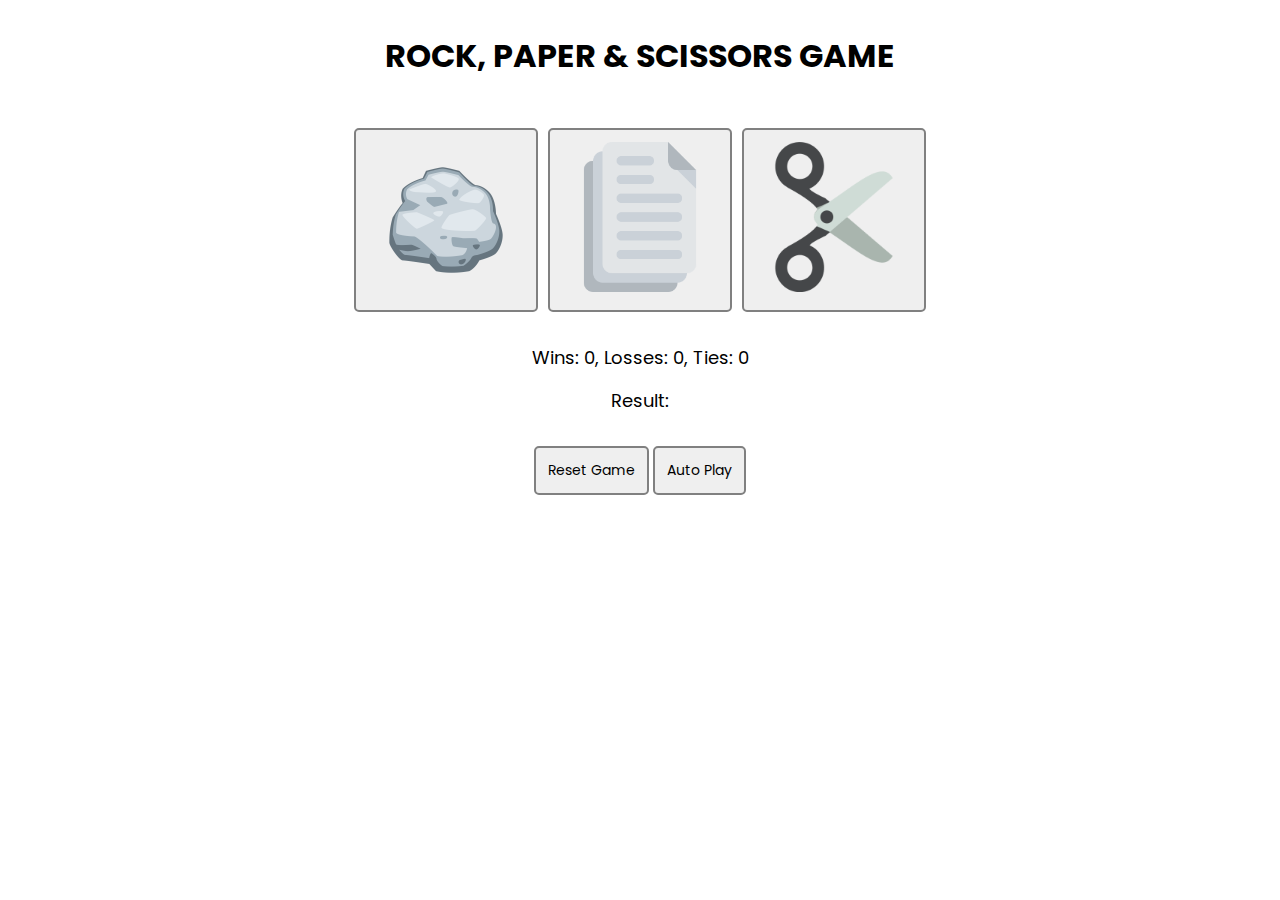
<file: RPS-Game/index.html>
<!DOCTYPE html>
<html lang="en">
  <head>
    <meta charset="UTF-8" />
    <meta name="viewport" content="width=device-width, initial-scale=1.0" />
    <link rel="stylesheet" href="styles.css" />
    <link
      href="https://fonts.googleapis.com/css2?family=Poppins&display=swap"
      rel="stylesheet"
    />
    <title>RPS Game</title>
  </head>
  <body>
    <div class="game-container">
      <h1 class="header-text">ROCK, PAPER & SCISSORS GAME</h1>
      <button class="game-button" id="rock">
        <img src="Images/Rock-Emoji.png" alt="" />
      </button>
      <button class="game-button" id="paper">
        <img src="Images/paper-emoji.png" alt="" />
      </button>
      <button class="game-button" id="scissors">
        <img src="Images/scissors-emoji.png" alt="" />
      </button>
      <p class="game-score">Wins: 0, Losses: 0, Ties: 0</p>
      <p class="game-result">Result:</p>
      <button id="reset">Reset Game</button>
      <button id="autoplay">Auto Play</button>
    </div>
    <div class="moves-container">
      <p class="game-choices"></p>
    </div>
    <script src="script.js"></script>
  </body>
</html>
</file>
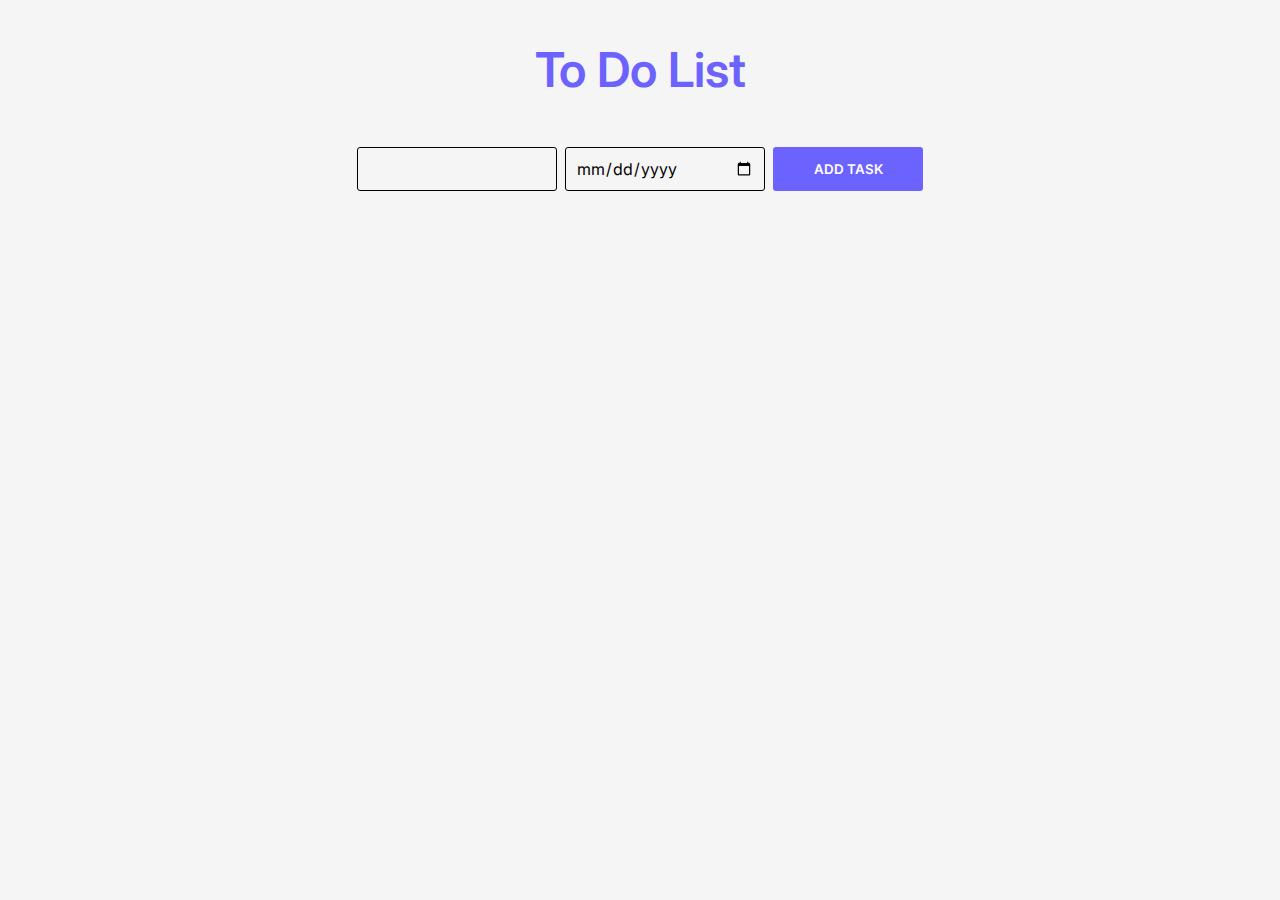
<file: SideQuest02/index.html>
<!DOCTYPE html>
<html lang="en">
  <head>
    <meta charset="UTF-8" />
    <meta name="viewport" content="width=device-width, initial-scale=1.0" />
    <title>To-Do List</title>
    <link rel="stylesheet" href="styles.css" />
    <link
      href="https://fonts.googleapis.com/css2?family=Inter&display=swap"
      rel="stylesheet"
    />
  </head>
  <body>
    <p class="main-text">To Do List</p>
    <div class="main-container">
      <input type="text" class="input" />
      <input type="date" class="date" />
      <button class="add-task">ADD TASK</button>
      <div class="task-container"></div>
    </div>
    <script src="script.js"></script>
  </body>
</html>
</file>
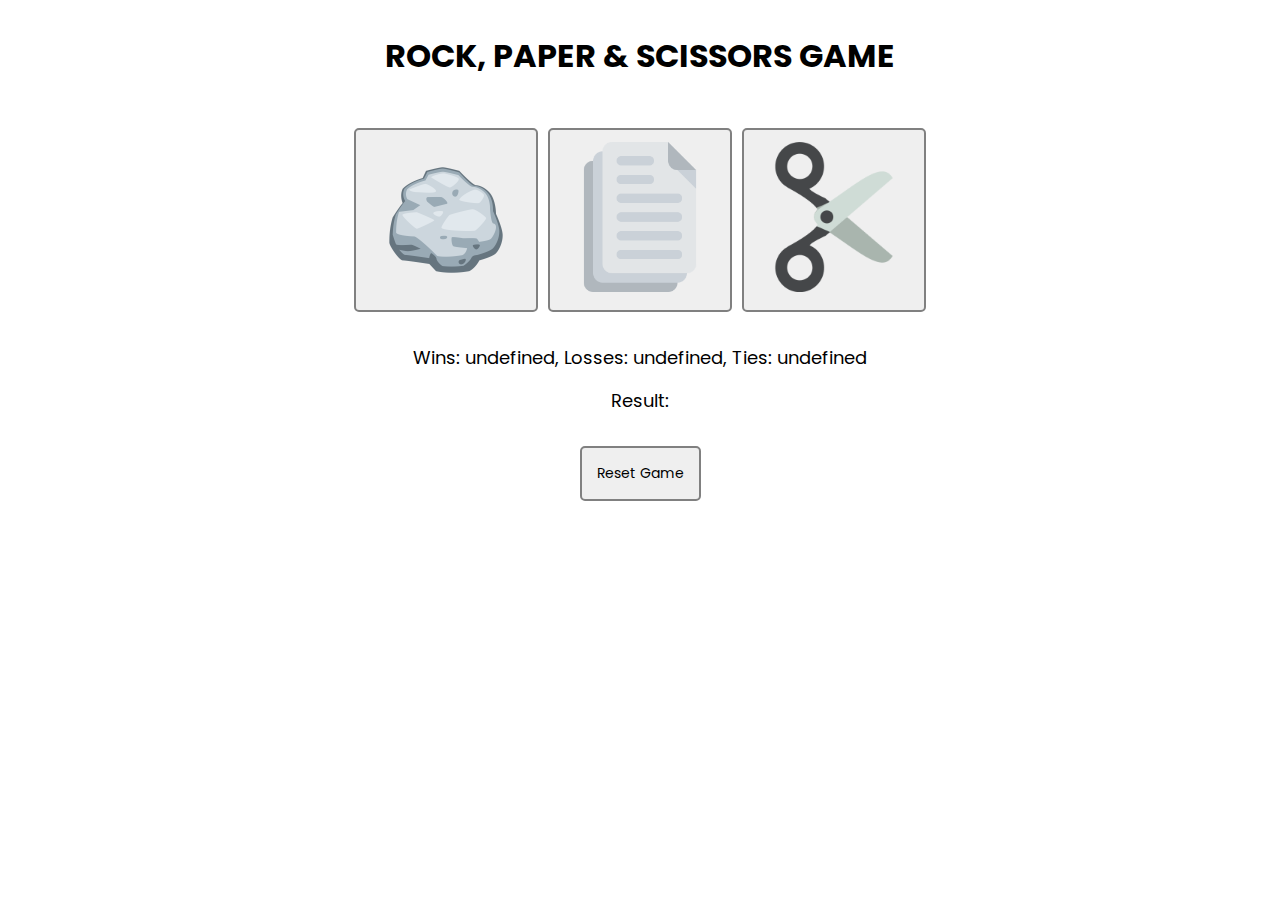
<file: SideQuest03/index.html>
<!DOCTYPE html>
<html lang="en">
  <head>
    <meta charset="UTF-8" />
    <meta name="viewport" content="width=device-width, initial-scale=1.0" />
    <link rel="stylesheet" href="styles.css" />
    <link
      href="https://fonts.googleapis.com/css2?family=Poppins&display=swap"
      rel="stylesheet"
    />
    <title>RPS Game</title>
  </head>
  <body>
    <div class="game-container">
      <h1 class="header-text">ROCK, PAPER & SCISSORS GAME</h1>
      <button class="game-button" id="rock">
        <img src="Images/Rock-Emoji.png" alt="" />
      </button>
      <button class="game-button" id="paper">
        <img src="Images/paper-emoji.png" alt="" />
      </button>
      <button class="game-button" id="scissors">
        <img src="Images/scissors-emoji.png" alt="" />
      </button>
      <p class="game-score">Wins: 0, Losses: 0, Ties: 0</p>
      <p class="game-result">Result:</p>
      <button id="reset">Reset Game</button>
    </div>
    <div class="moves-container">
      <p class="game-choices"></p>
    </div>
    <script src="script.js"></script>
  </body>
</html>
</file>
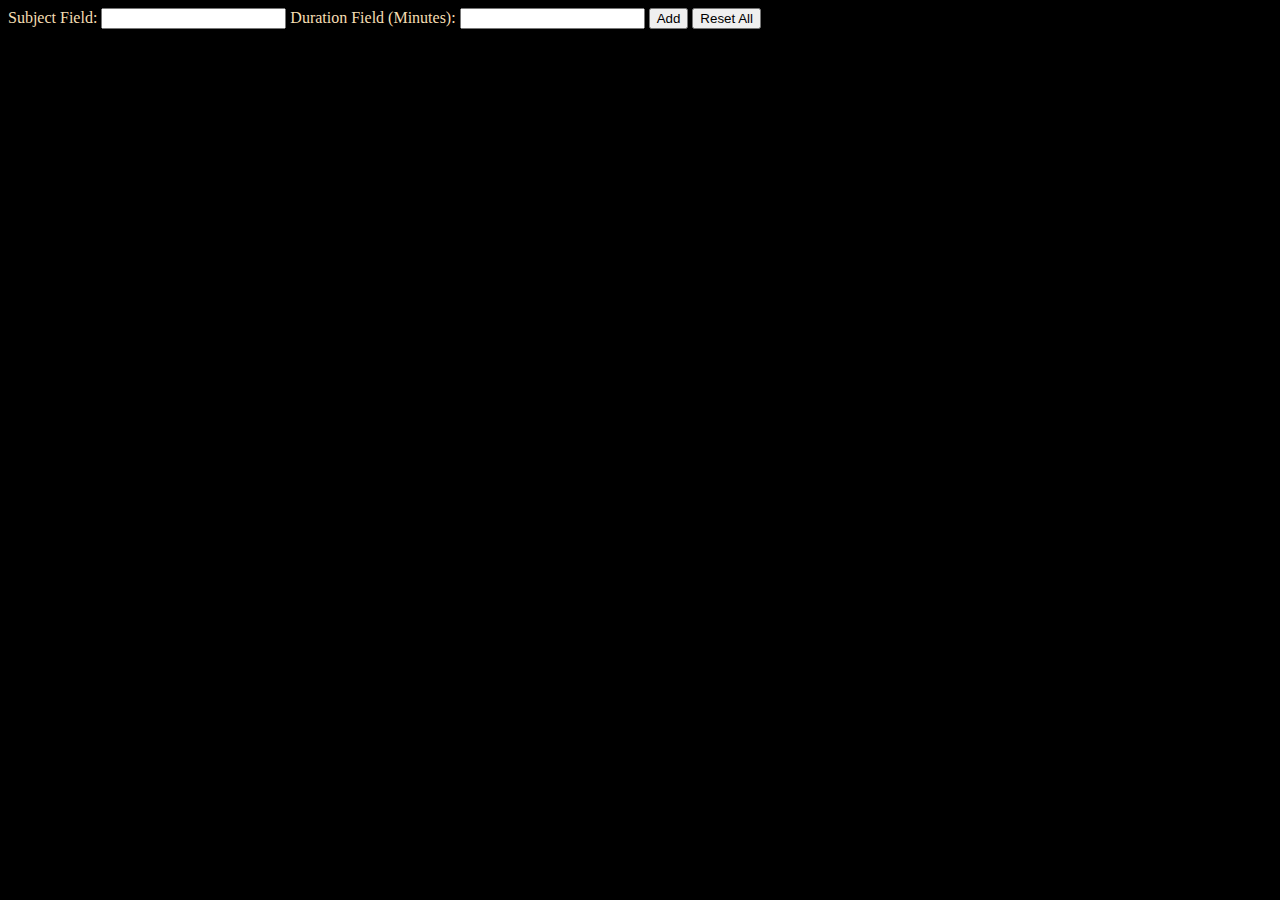
<file: StudyTracker/index.html>
<!DOCTYPE html>
<html lang="en">
  <head>
    <meta charset="UTF-8" />
    <meta name="viewport" content="width=device-width, initial-scale=1.0" />
    <title>Study Tracker App</title>
    <style>
      body {
        background-color: black;
        color: wheat;
      }
    </style>
  </head>
  <body>
    <label for="">Subject Field:</label>
    <input type="text" class="subject-input" />
    <label for="">Duration Field (Minutes):</label>
    <input type="text" class="duration-input" />
    <button id="add">Add</button>
    <button id="reset">Reset All</button>
    <div class="session-container">
      <p class="subject-output"></p>
      <p class="duration-output"></p>
    </div>
    <script src="script.js""></script>
  </body>
</html>
</file>
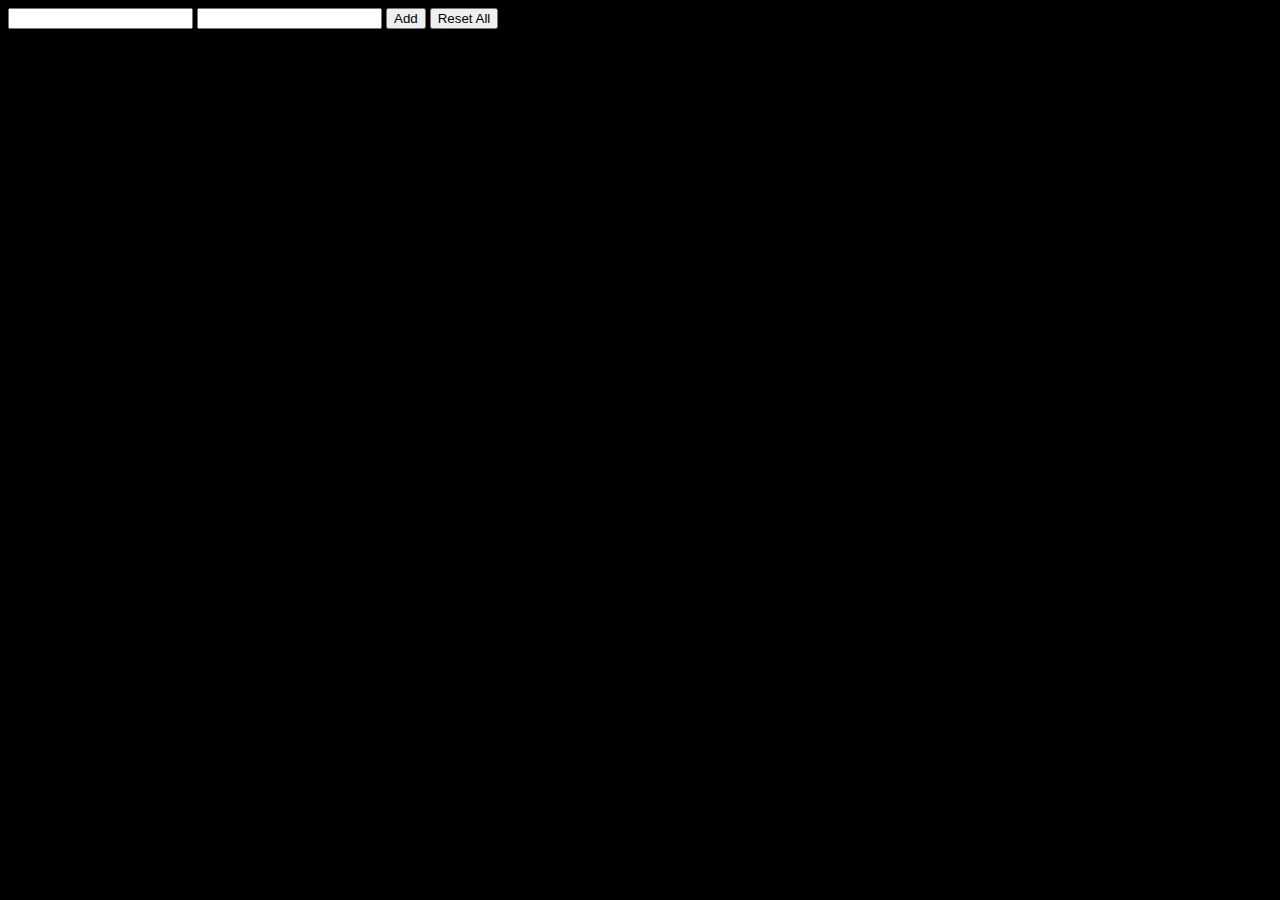
<file: StudyTracker/practice.html>
<!DOCTYPE html>
<html lang="en">
  <head>
    <meta charset="UTF-8" />
    <meta name="viewport" content="width=device-width, initial-scale=1.0" />
    <title>Study Tracker App</title>
    <style>
      body {
        background-color: black;
      }
    </style>
  </head>
  <body>
    <input type="text" class="subject-input" />
    <input type="text" class="duration-input" />
    <button id="add">Add</button>
    <button id="reset">Reset All</button>
    <p class="subject-output"></p>
    <p class="duration-output"></p>

    <script src="practice.js"></script>
  </body>
</html>
</file>
<file: RPS-Game/styles.css>
* {
  padding: 0;
  margin: 0;
  font-family: "Poppins", sans-serif;
}

body {
  display: flex;
  align-items: center;
  flex-direction: column;
  height: 100vh;
  text-align: center;
}

.header-text {
  margin: 2rem 0rem 2rem 0rem;
}

.game-button img {
  width: 150px;
}

.game-button {
  border-radius: 5px;
  cursor: pointer;
  border: 2px solid gray;
  padding: 12px 15px 12px 15px;
  margin: 1rem 3px 1rem 3px;
}
.game-score,
.game-result {
  margin: 1rem 0rem 1rem 0rem;
  font-size: 18px;
}

#reset,
#autoplay {
  margin-top: 1rem;
  padding: 12px;
  border-radius: 5px;
  border: 2px solid gray;
  cursor: pointer;
  font-size: 14px;
}

.game-choices img {
  width: 100px;
}

.moves-container {
  display: flex;
  align-items: center;
  justify-content: center;
  text-align: center;
  margin-top: 3.5rem;
  font-size: 18px;
}
</file>
<file: SideQuest02/styles.css>
* {
  padding: 0;
  margin: 0;
  box-sizing: border-box;
  font-family: "Inter", sans-serif;
  background-color: whitesmoke;
}

body {
  display: flex;
  justify-content: center;
  flex-direction: column;
  align-items: center;
}
.main-text {
  font-size: 48px;
  font-weight: 600;
  margin-top: 2.5rem;
  color: #6c63ff;
}

.main-container {
  width: 800px;
  display: grid;
  grid-template-columns: 200px 200px 150px;
  gap: 0.5rem;
  justify-content: center;
  margin-top: 3rem;
}
.main-container > input {
  padding: 10px;
  border-radius: 3px;
  border: 1px solid black;
  font-size: 16px;
}
.main-container > button {
  background-color: #6c63ff;
  border: none;
  border-radius: 3px;
  color: white;
  font-weight: 16px;
  font-weight: 600;
  cursor: pointer;
}

.task-container {
  display: grid;
  grid-template-columns: 200px 200px 75px 75px;
  gap: 5px;
  margin-top: 1.5rem;
  font-size: 16px;
  align-items: center;
}
.task-container > .delete-btn {
  background-color: rgb(167, 9, 9);
  cursor: pointer;
  padding: 10px;
  border-radius: 3px;
  border: none;
  font-size: 15px;
  font-weight: 500;
  color: white;
}
.task-container > .edit-btn {
  background-color: green;
  cursor: pointer;
  padding: 10px;
  border-radius: 3px;
  border: none;
  font-size: 15px;
  font-weight: 500;
  color: white;
}

.completed {
  text-decoration: line-through;
  color: rgb(129, 129, 129);
}
</file>
<file: SideQuest03/styles.css>
* {
  padding: 0;
  margin: 0;
  font-family: "Poppins", sans-serif;
}

body {
  display: flex;
  align-items: center;
  flex-direction: column;
  height: 100vh;
  text-align: center;
}

.header-text {
  margin: 2rem 0rem 2rem 0rem;
}

.game-button img {
  width: 150px;
}

.game-button {
  border-radius: 5px;
  cursor: pointer;
  border: 2px solid gray;
  padding: 12px 15px 12px 15px;
  margin: 1rem 3px 1rem 3px;
}
.game-score,
.game-result {
  margin: 1rem 0rem 1rem 0rem;
  font-size: 18px;
}

#reset {
  margin-top: 1rem;
  padding: 15px;
  border-radius: 5px;
  border: 2px solid gray;
  cursor: pointer;
  font-size: 14px;
}

.game-choices img {
  width: 100px;
}

.moves-container {
  display: flex;
  align-items: center;
  justify-content: center;
  text-align: center;
  margin-top: 3.5rem;
  font-size: 18px;
}
</file>
